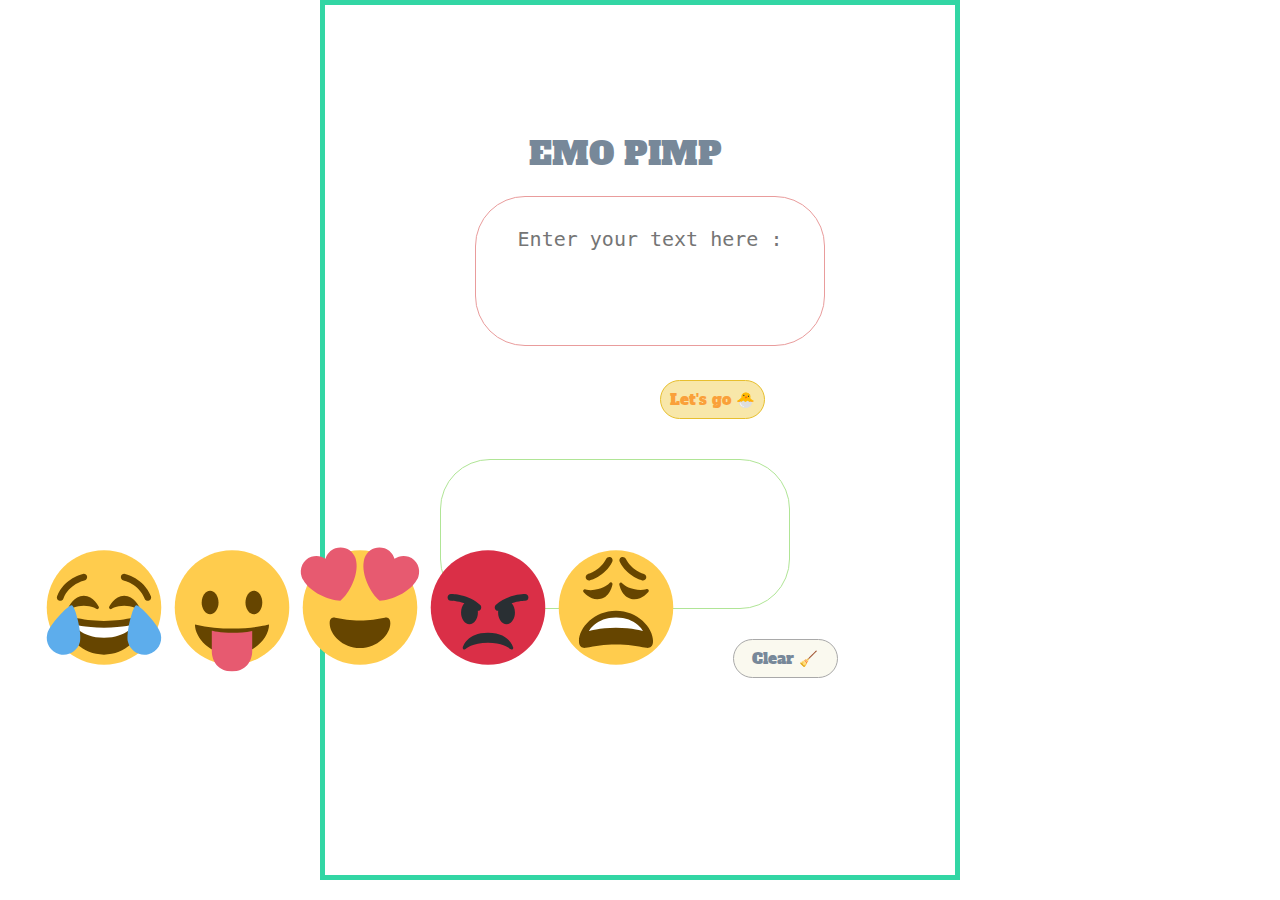
<file: pimp_my_emo/v4 2/popup.html>
<!DOCTYPE html>
<html lang="en">

<head>
    <meta charset="UTF-8">
    <meta http-equiv="X-UA-Compatible" content="IE=edge">
    <meta name="viewport" content="width=device-width, initial-scale=1.0">
    <link rel="stylesheet" href="style.css">
    <title>Emo Pimp</title>
</head>

<body>
    <div class="popup-container">
        <div class="popup">

            <h1>EMO PIMP</h1>

            <!-----TEXT------->

            <div class="text-field">
                <textarea class="text" name="phrase" placeholder="Enter your text here :"></textarea>
                
            </div>


            <!-----EMOJIS------->

            <div class="translate-btn">
                <button class="submit" type="submit">Let's go 🐣</button>
            </div>

            <div class="emoji-translation">
                <p class="emojis"></p>
            </div>


            <!---CLEAR BUTTON--->

            <div class="clear-btn">
                <button id="clear" value = "clear">Clear 🧹</button>
            </div>

        

        </div>
    </div>
    </div>



    <!----ANIMATION EMOJIS-->

  <div id="ledivamasquer" class="le_div_visible" onClick="masquerlediv()" class="wrapper">
        <svg xmlns:dc="http://purl.org/dc/elements/1.1/" xmlns:cc="http://creativecommons.org/ns#"
            xmlns:rdf="http://www.w3.org/1999/02/22-rdf-syntax-ns#" xmlns:svg="http://www.w3.org/2000/svg"
            xmlns="http://www.w3.org/2000/svg" viewBox="0 0 47.5 47.5" style="enable-background:new 0 0 47.5 47.5;"
            xml:space="preserve" version="1.1" id="svg2">

            <metadata id="metadata8">
                <rdf:RDF>
                    <cc:Work rdf:about="">
                        <dc:format>image/svg+xml</dc:format>
                        <dc:type rdf:resource="http://purl.org/dc/dcmitype/StillImage" />
                    </cc:Work>
                </rdf:RDF>
            </metadata>
            <defs id="defs6">
                <clipPath id="clipPath16" clipPathUnits="userSpaceOnUse">
                    <path id="path18" d="M 0,38 38,38 38,0 0,0 0,38 Z" />
                </clipPath>
            </defs>
            <g transform="matrix(1.25,0,0,-1.25,0,47.5)" id="g10">
                <g id="head_5">
                    <g clip-path="url(#clipPath16)" id="g14">
                        <g transform="translate(36,19)" id="g20">
                            <path id="path22" style="fill:#ffcc4d;fill-opacity:1;fill-rule:nonzero;stroke:none"
                                d="m 0,0 c 0,-9.389 -7.611,-17 -17,-17 -9.388,0 -17,7.611 -17,17 0,9.388 7.612,17 17,17 C -7.611,17 0,9.388 0,0" />
                        </g>
                        <g transform="translate(29.457,19.2031)" id="g24">
                            <path id="path26" style="fill:#664500;fill-opacity:1;fill-rule:nonzero;stroke:none"
                                d="m 0,0 c -0.059,0.135 -1.499,3.297 -4.457,3.297 -2.957,0 -4.397,-3.162 -4.457,-3.297 -0.092,-0.207 -0.032,-0.449 0.144,-0.591 0.175,-0.142 0.426,-0.147 0.611,-0.014 0.012,0.009 1.262,0.902 3.702,0.902 2.426,0 3.674,-0.881 3.702,-0.901 0.088,-0.066 0.194,-0.099 0.298,-0.099 0.11,0 0.221,0.037 0.312,0.109 C 0.032,-0.452 0.093,-0.208 0,0" />
                        </g>
                        <g transform="translate(17.457,19.2031)" id="g28">
                            <path id="path30" style="fill:#664500;fill-opacity:1;fill-rule:nonzero;stroke:none"
                                d="m 0,0 c -0.06,0.135 -1.499,3.297 -4.457,3.297 -2.957,0 -4.397,-3.162 -4.457,-3.297 -0.092,-0.207 -0.032,-0.449 0.144,-0.591 0.176,-0.142 0.427,-0.147 0.61,-0.014 0.013,0.009 1.262,0.902 3.703,0.902 2.426,0 3.674,-0.881 3.702,-0.901 0.088,-0.066 0.194,-0.099 0.298,-0.099 0.11,0 0.221,0.037 0.312,0.109 C 0.033,-0.452 0.092,-0.208 0,0" />
                        </g>
                        <g transform="translate(32,20.9995)" id="g32">
                            <path id="brow_5" style="fill:#664500;fill-opacity:1;fill-rule:nonzero;stroke:none"
                                d="M 0,0 C -0.396,0 -0.772,0.238 -0.929,0.629 -2.707,5.074 -7.151,6.01 -7.196,6.02 -7.737,6.128 -8.089,6.655 -7.98,7.196 -7.872,7.738 -7.346,8.087 -6.804,7.98 -6.578,7.936 -1.248,6.812 0.929,1.372 1.134,0.859 0.884,0.277 0.371,0.072 0.25,0.023 0.124,0 0,0" />
                        </g>
                        <g transform="translate(5.9995,20.9995)" id="g36">
                            <path id="brow_6" style="fill:#664500;fill-opacity:1;fill-rule:nonzero;stroke:none"
                                d="M 0,0 C -0.124,0 -0.249,0.023 -0.371,0.072 -0.884,0.277 -1.133,0.859 -0.928,1.372 1.248,6.812 6.579,7.936 6.804,7.98 7.348,8.087 7.873,7.738 7.981,7.196 8.089,6.656 7.739,6.13 7.2,6.02 7.015,5.982 2.693,5.04 0.929,0.629 0.772,0.238 0.397,0.001 0,0" />
                        </g>
                        <g transform="translate(19,15)" id="g40">
                            <path id="mouth_5" style="fill:#664500;fill-opacity:1;fill-rule:nonzero;stroke:none"
                                d="m 0,0 c -3.623,0 -6.027,0.422 -9,1 -0.679,0.131 -2,0 -2,-2 0,-4 4.595,-9 11,-9 6.404,0 11,5 11,9 C 11,1 9.679,1.132 9,1 6.027,0.422 3.623,0 0,0" />
                        </g>
                        <g transform="translate(10,14)" id="g44">
                            <path id="mouth_6" style="fill:#ffffff;fill-opacity:1;fill-rule:nonzero;stroke:none"
                                d="m 0,0 c 0,0 3,-1 9,-1 6,0 9,1 9,1 0,0 -2,-4 -9,-4 -7,0 -9,4 -9,4" />
                        </g>
                        <g transform="translate(11.8472,8.7705)" id="g48">
                            <path id="tear_5" style="fill:#5dadec;fill-opacity:1;fill-rule:nonzero;stroke:none"
                                d="m 0,0 c -0.68,-2.677 -3.4,-4.295 -6.077,-3.615 -2.676,0.678 -4.295,3.399 -3.615,6.076 0.679,2.677 6.337,8.708 7.307,8.462 C -1.417,10.677 0.679,2.677 0,0" />
                        </g>
                        <g transform="translate(26.1328,8.7705)" id="g52">
                            <path id="tear_6" style="fill:#5dadec;fill-opacity:1;fill-rule:nonzero;stroke:none"
                                d="m 0,0 c 0.68,-2.677 3.4,-4.295 6.077,-3.615 2.677,0.678 4.296,3.399 3.616,6.076 C 9.014,5.138 3.355,11.169 2.386,10.923 1.417,10.677 -0.679,2.677 0,0" />
                        </g>
                    </g>
                </g>
            </g>
        </svg>

        <svg xmlns:dc="http://purl.org/dc/elements/1.1/" xmlns:cc="http://creativecommons.org/ns#"
            xmlns:rdf="http://www.w3.org/1999/02/22-rdf-syntax-ns#" xmlns:svg="http://www.w3.org/2000/svg"
            xmlns="http://www.w3.org/2000/svg" viewBox="0 0 47.5 47.5" style="enable-background:new 0 0 47.5 47.5;"
            xml:space="preserve" version="1.1" id="svg2">

            <metadata id="metadata8">
                <rdf:RDF>
                    <cc:Work rdf:about="">
                        <dc:format>image/svg+xml</dc:format>
                        <dc:type rdf:resource="http://purl.org/dc/dcmitype/StillImage" />
                    </cc:Work>
                </rdf:RDF>
            </metadata>
            <defs id="defs6">
                <clipPath id="clipPath16" clipPathUnits="userSpaceOnUse">
                    <path id="path18" d="M 0,38 38,38 38,0 0,0 0,38 Z" />
                </clipPath>
            </defs>
            <g transform="matrix(1.25,0,0,-1.25,0,47.5)" id="g10">
                <g id="head_3">
                    <g clip-path="url(#clipPath16)" id="g14">
                        <g transform="translate(36,19)" id="g20">
                            <path id="path22" style="fill:#ffcc4d;fill-opacity:1;fill-rule:nonzero;stroke:none"
                                d="m 0,0 c 0,-9.389 -7.611,-17 -17,-17 -9.388,0 -17,7.611 -17,17 0,9.388 7.612,17 17,17 C -7.611,17 0,9.388 0,0" />
                        </g>
                        <g transform="translate(15,20.4639)" id="g24">
                            <path id="eye_4" style="fill:#664500;fill-opacity:1;fill-rule:nonzero;stroke:none"
                                d="M 0,0 C 0,-1.934 -1.119,-3.5 -2.5,-3.5 -3.881,-3.5 -5,-1.934 -5,0 -5,1.933 -3.881,3.5 -2.5,3.5 -1.119,3.5 0,1.933 0,0" />
                        </g>
                        <g transform="translate(28,20.4639)" id="g28">
                            <path id="eye_3" style="fill:#664500;fill-opacity:1;fill-rule:nonzero;stroke:none"
                                d="M 0,0 C 0,-1.934 -1.119,-3.5 -2.5,-3.5 -3.881,-3.5 -5,-1.934 -5,0 -5,1.933 -3.881,3.5 -2.5,3.5 -1.119,3.5 0,1.933 0,0" />
                        </g>
                        <g transform="translate(8,13.9639)" id="g32">
                            <path id="mouth_3" style="fill:#664500;fill-opacity:1;fill-rule:nonzero;stroke:none"
                                d="m 0,0 c 0,-3.964 4.596,-9 11,-9 6.404,0 11,5 11,9 0,0 -10.333,-2.756 -22,0" />
                        </g>
                        <g transform="translate(13,12.083)" id="g36">
                            <path id="tounge_3" style="fill:#e75a70;fill-opacity:1;fill-rule:nonzero;stroke:none"
                                d="m 0,0 0,-6.083 c 0,-3 2,-6 6,-6 4,0 6,3 6,6 l 0,6.042 C 5.709,-1.333 0,0 0,0" />
                        </g>
                    </g>
                </g>
            </g>
        </svg>

        <svg xmlns:dc="http://purl.org/dc/elements/1.1/" xmlns:cc="http://creativecommons.org/ns#"
            xmlns:rdf="http://www.w3.org/1999/02/22-rdf-syntax-ns#" xmlns:svg="http://www.w3.org/2000/svg"
            xmlns="http://www.w3.org/2000/svg" viewBox="0 0 47.5 47.5" style="enable-background:new 0 0 47.5 47.5;"
            xml:space="preserve" version="1.1" id="svg2">

            <metadata id="metadata8">
                <rdf:RDF>
                    <cc:Work rdf:about="">
                        <dc:format>image/svg+xml</dc:format>
                        <dc:type rdf:resource="http://purl.org/dc/dcmitype/StillImage" />
                    </cc:Work>
                </rdf:RDF>
            </metadata>
            <defs id="defs6">
                <clipPath id="clipPath16" clipPathUnits="userSpaceOnUse">
                    <path id="path18" d="M 0,38 38,38 38,0 0,0 0,38 Z" />
                </clipPath>
            </defs>
            <g transform="matrix(1.25,0,0,-1.25,0,47.5)" id="g10">
                <g id="head_1">
                    <g clip-path="url(#clipPath16)" id="g14">
                        <g transform="translate(36,19)" id="g20">
                            <path id="path22" style="fill:#ffcc4d;fill-opacity:1;fill-rule:nonzero;stroke:none"
                                d="m 0,0 c 0,-9.389 -7.611,-17 -17,-17 -9.389,0 -17,7.611 -17,17 0,9.389 7.611,17 17,17 C -7.611,17 0,9.389 0,0" />
                        </g>
                        <g transform="translate(19,15.1514)" id="g24">
                            <path id="mouth_1" style="fill:#664500;fill-opacity:1;fill-rule:nonzero;stroke:none"
                                d="m 0,0 c -2.966,0 -4.935,0.346 -7.369,0.819 -0.557,0.107 -1.638,0 -1.638,-1.637 0,-3.276 3.763,-7.37 9.007,-7.37 5.244,0 9.007,4.094 9.007,7.37 0,1.637 -1.082,1.745 -1.638,1.637 C 4.936,0.346 2.967,0 0,0" />
                        </g>
                        <g transform="translate(17.6499,33.7192)" id="g28">
                            <path id="eye_1" style="fill:#e75a70;fill-opacity:1;fill-rule:nonzero;stroke:none"
                                d="m 0,0 c -0.859,2.431 -3.524,3.707 -5.956,2.85 -1.476,-0.521 -2.521,-1.711 -2.928,-3.105 -1.191,0.83 -2.751,1.1 -4.224,0.581 -2.431,-0.858 -3.708,-3.525 -2.85,-5.956 0.122,-0.345 0.284,-0.663 0.472,-0.958 1.951,-3.582 7.588,-6.1 11.002,-6.131 2.636,2.167 5.446,7.664 4.717,11.677 C 0.195,-0.694 0.12,-0.344 0,0" />
                        </g>
                        <g transform="translate(20.3496,33.7192)" id="g32">
                            <path id="eye_2" style="fill:#e75a70;fill-opacity:1;fill-rule:nonzero;stroke:none"
                                d="m 0,0 c 0.859,2.431 3.525,3.707 5.956,2.85 1.477,-0.521 2.521,-1.711 2.929,-3.105 1.191,0.83 2.751,1.1 4.224,0.581 2.43,-0.858 3.707,-3.525 2.85,-5.956 -0.123,-0.345 -0.284,-0.663 -0.473,-0.958 -1.951,-3.582 -7.588,-6.1 -11.002,-6.131 -2.636,2.167 -5.445,7.664 -4.716,11.677 C -0.194,-0.694 -0.119,-0.344 0,0" />
                        </g>
                    </g>
                </g>
            </g>
        </svg>

        <svg xmlns:dc="http://purl.org/dc/elements/1.1/" xmlns:cc="http://creativecommons.org/ns#"
            xmlns:rdf="http://www.w3.org/1999/02/22-rdf-syntax-ns#" xmlns:svg="http://www.w3.org/2000/svg"
            xmlns="http://www.w3.org/2000/svg" viewBox="0 0 47.5 47.5" style="enable-background:new 0 0 47.5 47.5;"
            xml:space="preserve" version="1.1" id="svg2">

            <metadata id="metadata8">
                <rdf:RDF>
                    <cc:Work rdf:about="">
                        <dc:format>image/svg+xml</dc:format>
                        <dc:type rdf:resource="http://purl.org/dc/dcmitype/StillImage" />
                    </cc:Work>
                </rdf:RDF>
            </metadata>
            <defs id="defs6">
                <clipPath id="clipPath16" clipPathUnits="userSpaceOnUse">
                    <path id="path18" d="M 0,38 38,38 38,0 0,0 0,38 Z" />
                </clipPath>
            </defs>
            <g transform="matrix(1.25,0,0,-1.25,0,47.5)" id="g10">
                <g id="head_7">
                    <g clip-path="url(#clipPath16)" id="g14">
                        <g transform="translate(36,19)" id="g20">
                            <path id="path22" style="fill:#da2f47;fill-opacity:1;fill-rule:nonzero;stroke:none"
                                d="m 0,0 c 0,-9.389 -7.611,-17 -17,-17 -9.388,0 -17,7.611 -17,17 0,9.388 7.612,17 17,17 C -7.611,17 0,9.388 0,0" />
                        </g>
                        <g transform="translate(26.4854,7.1211)" id="g24">
                            <path id="mouth_7" style="fill:#292f33;fill-opacity:1;fill-rule:nonzero;stroke:none"
                                d="m 0,0 c -0.045,0.179 -1.168,4.379 -7.485,4.379 -6.318,0 -7.441,-4.2 -7.485,-4.379 -0.055,-0.217 0.043,-0.442 0.237,-0.554 0.195,-0.109 0.439,-0.079 0.599,0.077 0.019,0.019 1.954,1.856 6.649,1.856 4.694,0 6.63,-1.837 6.648,-1.856 0.096,-0.094 0.224,-0.144 0.352,-0.144 0.084,0 0.169,0.021 0.246,0.064 C -0.043,-0.445 0.055,-0.218 0,0" />
                        </g>
                        <g transform="translate(16.707,19.707)" id="g28">
                            <path id="eye_7" style="fill:#292f33;fill-opacity:1;fill-rule:nonzero;stroke:none"
                                d="m 0,0 c -3.255,3.255 -8.486,3.293 -8.707,3.293 -0.552,0 -0.999,-0.447 -0.999,-0.999 -0.001,-0.551 0.446,-1 0.998,-1.001 0.029,0 1.925,-0.022 3.983,-0.737 -0.593,-0.64 -0.982,-1.634 -0.982,-2.763 0,-1.934 1.119,-3.5 2.5,-3.5 1.381,0 2.5,1.566 2.5,3.5 0,0.174 -0.019,0.34 -0.037,0.507 0.013,0 0.025,-0.007 0.037,-0.007 0.256,0 0.512,0.098 0.707,0.293 0.391,0.391 0.391,1.023 0,1.414" />
                        </g>
                        <g transform="translate(30,23)" id="g32">
                            <path id="eye_8" style="fill:#292f33;fill-opacity:1;fill-rule:nonzero;stroke:none"
                                d="m 0,0 c -0.221,0 -5.451,-0.038 -8.707,-3.293 -0.391,-0.391 -0.391,-1.023 0,-1.414 C -8.512,-4.902 -8.256,-5 -8,-5 c 0.013,0 0.024,0.007 0.036,0.007 C -7.98,-5.16 -8,-5.326 -8,-5.5 -8,-7.434 -6.881,-9 -5.5,-9 c 1.381,0 2.5,1.566 2.5,3.5 0,1.129 -0.389,2.123 -0.982,2.763 C -1.924,-2.022 -0.028,-2 0.002,-2 0.553,-1.999 1,-1.55 0.999,-0.999 0.998,-0.447 0.552,0 0,0" />
                        </g>
                    </g>
                </g>
            </g>
        </svg>

        <svg xmlns:dc="http://purl.org/dc/elements/1.1/" xmlns:cc="http://creativecommons.org/ns#"
            xmlns:rdf="http://www.w3.org/1999/02/22-rdf-syntax-ns#" xmlns:svg="http://www.w3.org/2000/svg"
            xmlns="http://www.w3.org/2000/svg" viewBox="0 0 47.5 47.5" style="enable-background:new 0 0 47.5 47.5;"
            xml:space="preserve" version="1.1" id="svg2">

            <metadata id="metadata8">
                <rdf:RDF>
                    <cc:Work rdf:about="">
                        <dc:format>image/svg+xml</dc:format>
                        <dc:type rdf:resource="http://purl.org/dc/dcmitype/StillImage" />
                    </cc:Work>
                </rdf:RDF>
            </metadata>
            <defs id="defs6">
                <clipPath id="clipPath16" clipPathUnits="userSpaceOnUse">
                    <path id="path18" d="M 0,38 38,38 38,0 0,0 0,38 Z" />
                </clipPath>
            </defs>
            <g transform="matrix(1.25,0,0,-1.25,0,47.5)" id="g10">
                <g id="head_9">
                    <g clip-path="url(#clipPath16)" id="g14">
                        <g transform="translate(36,19)" id="g20">
                            <path id="path22" style="fill:#ffcc4d;fill-opacity:1;fill-rule:nonzero;stroke:none"
                                d="m 0,0 c 0,-9.389 -7.611,-17 -17,-17 -9.388,0 -17,7.611 -17,17 0,9.388 7.612,17 17,17 C -7.611,17 0,9.388 0,0" />
                        </g>
                        <g transform="translate(17.6641,26.457)" id="g24">
                            <path id="eye_0" style="fill:#664500;fill-opacity:1;fill-rule:nonzero;stroke:none"
                                d="m 0,0 c -0.207,0.09 -0.451,0.03 -0.592,-0.148 -0.01,-0.012 -0.979,-1.202 -3.335,-1.844 -0.775,-0.212 -1.531,-0.319 -2.244,-0.319 -0.993,0 -1.559,0.212 -1.562,0.213 -0.21,0.084 -0.453,0.014 -0.587,-0.17 -0.135,-0.184 -0.128,-0.435 0.016,-0.611 0.071,-0.088 1.779,-2.148 4.124,-2.148 0.351,0 0.702,0.048 1.043,0.14 2.854,0.779 3.41,4.209 3.432,4.354 C 0.329,-0.309 0.207,-0.091 0,0" />
                        </g>
                        <g transform="translate(28.6387,24.3022)" id="g28">
                            <path id="eye_9" style="fill:#664500;fill-opacity:1;fill-rule:nonzero;stroke:none"
                                d="m 0,0 c -0.138,0.181 -0.38,0.245 -0.59,0.159 -0.006,-0.003 -0.633,-0.256 -1.737,-0.256 -0.661,0 -1.359,0.09 -2.073,0.266 C -6.77,0.751 -7.77,1.917 -7.777,1.927 -7.923,2.103 -8.165,2.16 -8.373,2.064 -8.58,1.969 -8.696,1.746 -8.656,1.522 c 0.026,-0.145 0.668,-3.56 3.539,-4.267 0.31,-0.076 0.629,-0.115 0.946,-0.115 2.397,0 4.099,2.159 4.17,2.252 C 0.138,-0.43 0.137,-0.18 0,0" />
                        </g>
                        <g transform="translate(10.9985,27)" id="g32">
                            <path id="brow_0" style="fill:#664500;fill-opacity:1;fill-rule:nonzero;stroke:none"
                                d="m 0,0 c -0.448,0 -0.855,0.303 -0.969,0.757 -0.134,0.535 0.19,1.077 0.724,1.212 0.036,0.01 3.593,0.962 5.352,4.478 C 5.354,6.941 5.953,7.143 6.449,6.895 6.943,6.648 7.143,6.047 6.896,5.553 4.715,1.191 0.425,0.075 0.244,0.03 0.162,0.009 0.081,0 0,0" />
                        </g>
                        <g transform="translate(27,27)" id="g36">
                            <path id="brow_9" style="fill:#664500;fill-opacity:1;fill-rule:nonzero;stroke:none"
                                d="m 0,0 c -0.08,0 -0.161,0.01 -0.242,0.03 -0.182,0.045 -4.472,1.161 -6.653,5.523 -0.247,0.494 -0.046,1.095 0.448,1.342 0.493,0.247 1.093,0.046 1.342,-0.448 C -3.348,2.93 0.21,1.979 0.246,1.969 0.779,1.832 1.104,1.289 0.968,0.754 0.853,0.302 0.447,0 0,0" />
                        </g>
                        <g transform="translate(19,8.0352)" id="g40">
                            <path id="mouth_9" style="fill:#664500;fill-opacity:1;fill-rule:nonzero;stroke:none"
                                d="m 0,0 c -3.623,0 -6.027,-0.422 -9,-1 -0.679,-0.131 -2,0 -2,2 0,4 4.595,9 11,9 C 6.404,10 11,5 11,1 11,-1 9.679,-1.132 9,-1 6.027,-0.422 3.623,0 0,0" />
                        </g>
                        <g transform="translate(10.9995,12)" id="g44">
                            <path id="mouth_0" style="fill:#ffffff;fill-opacity:1;fill-rule:nonzero;stroke:none"
                                d="m 0,0 c 0,0 3,1 8,1 5.001,0 8.001,-1 8.001,-1 0,0 -2,4 -8.001,4 C 2,4 0,0 0,0" />
                        </g>
                    </g>
                </g>
            </g>
        </svg>

    </div> 

    <script src="button.js"></script>
    <script src="test-background.js"></script>
</body>

</html>
</file>
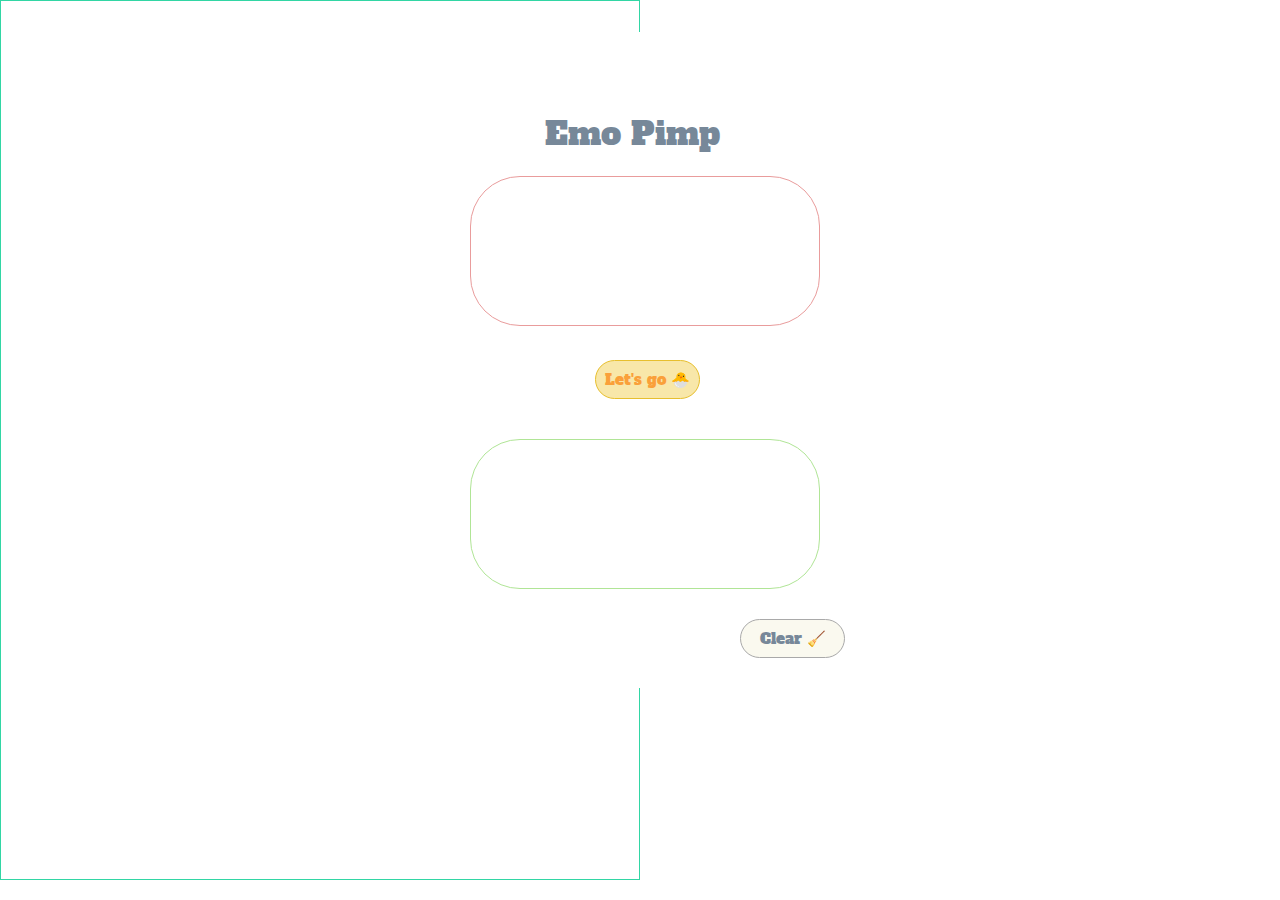
<file: pimp_my_emo/v4/popup.html>
<!DOCTYPE html>
<html lang="en">

<head>
    <meta charset="UTF-8">
    <meta http-equiv="X-UA-Compatible" content="IE=edge">
    <meta name="viewport" content="width=device-width, initial-scale=1.0">
    <link rel="stylesheet" href="style.css">
    <title>Emo Pimp</title>
</head>

<body>
    <div class="popup-container">
        <div class="popup">

            <h1>Emo Pimp</h1>

            <!-----TEXT------->

            <div class="text-field">
                <textarea class="text" name="phrase" placeholder="" onclick="masquerlediv()"></textarea>

            </div>


            <!-----EMOJIS------->

            <div class="translate-btn">
                <button class="ok" type="submit" onclick="translation(showEmoji)">Let's go 🐣</button>
            </div>

            <div class="emoji-translation"></div>


            <!---CLEAR BUTTON--->

            <div class="clear-btn">
                <button id="clear" type="reset" onclick="clearContent('clear')">Clear 🧹</button>
            </div>


        </div>
    </div>
    </div>



    <!----ANIMATION EMOJIS-->

    <!-- <div id="ledivamasquer" class="le_div_visible" onClick="masquerlediv()" class="wrapper">
        <svg xmlns:dc="http://purl.org/dc/elements/1.1/" xmlns:cc="http://creativecommons.org/ns#"
            xmlns:rdf="http://www.w3.org/1999/02/22-rdf-syntax-ns#" xmlns:svg="http://www.w3.org/2000/svg"
            xmlns="http://www.w3.org/2000/svg" viewBox="0 0 47.5 47.5" style="enable-background:new 0 0 47.5 47.5;"
            xml:space="preserve" version="1.1" id="svg2">

            <metadata id="metadata8">
                <rdf:RDF>
                    <cc:Work rdf:about="">
                        <dc:format>image/svg+xml</dc:format>
                        <dc:type rdf:resource="http://purl.org/dc/dcmitype/StillImage" />
                    </cc:Work>
                </rdf:RDF>
            </metadata>
            <defs id="defs6">
                <clipPath id="clipPath16" clipPathUnits="userSpaceOnUse">
                    <path id="path18" d="M 0,38 38,38 38,0 0,0 0,38 Z" />
                </clipPath>
            </defs>
            <g transform="matrix(1.25,0,0,-1.25,0,47.5)" id="g10">
                <g id="head_5">
                    <g clip-path="url(#clipPath16)" id="g14">
                        <g transform="translate(36,19)" id="g20">
                            <path id="path22" style="fill:#ffcc4d;fill-opacity:1;fill-rule:nonzero;stroke:none"
                                d="m 0,0 c 0,-9.389 -7.611,-17 -17,-17 -9.388,0 -17,7.611 -17,17 0,9.388 7.612,17 17,17 C -7.611,17 0,9.388 0,0" />
                        </g>
                        <g transform="translate(29.457,19.2031)" id="g24">
                            <path id="path26" style="fill:#664500;fill-opacity:1;fill-rule:nonzero;stroke:none"
                                d="m 0,0 c -0.059,0.135 -1.499,3.297 -4.457,3.297 -2.957,0 -4.397,-3.162 -4.457,-3.297 -0.092,-0.207 -0.032,-0.449 0.144,-0.591 0.175,-0.142 0.426,-0.147 0.611,-0.014 0.012,0.009 1.262,0.902 3.702,0.902 2.426,0 3.674,-0.881 3.702,-0.901 0.088,-0.066 0.194,-0.099 0.298,-0.099 0.11,0 0.221,0.037 0.312,0.109 C 0.032,-0.452 0.093,-0.208 0,0" />
                        </g>
                        <g transform="translate(17.457,19.2031)" id="g28">
                            <path id="path30" style="fill:#664500;fill-opacity:1;fill-rule:nonzero;stroke:none"
                                d="m 0,0 c -0.06,0.135 -1.499,3.297 -4.457,3.297 -2.957,0 -4.397,-3.162 -4.457,-3.297 -0.092,-0.207 -0.032,-0.449 0.144,-0.591 0.176,-0.142 0.427,-0.147 0.61,-0.014 0.013,0.009 1.262,0.902 3.703,0.902 2.426,0 3.674,-0.881 3.702,-0.901 0.088,-0.066 0.194,-0.099 0.298,-0.099 0.11,0 0.221,0.037 0.312,0.109 C 0.033,-0.452 0.092,-0.208 0,0" />
                        </g>
                        <g transform="translate(32,20.9995)" id="g32">
                            <path id="brow_5" style="fill:#664500;fill-opacity:1;fill-rule:nonzero;stroke:none"
                                d="M 0,0 C -0.396,0 -0.772,0.238 -0.929,0.629 -2.707,5.074 -7.151,6.01 -7.196,6.02 -7.737,6.128 -8.089,6.655 -7.98,7.196 -7.872,7.738 -7.346,8.087 -6.804,7.98 -6.578,7.936 -1.248,6.812 0.929,1.372 1.134,0.859 0.884,0.277 0.371,0.072 0.25,0.023 0.124,0 0,0" />
                        </g>
                        <g transform="translate(5.9995,20.9995)" id="g36">
                            <path id="brow_6" style="fill:#664500;fill-opacity:1;fill-rule:nonzero;stroke:none"
                                d="M 0,0 C -0.124,0 -0.249,0.023 -0.371,0.072 -0.884,0.277 -1.133,0.859 -0.928,1.372 1.248,6.812 6.579,7.936 6.804,7.98 7.348,8.087 7.873,7.738 7.981,7.196 8.089,6.656 7.739,6.13 7.2,6.02 7.015,5.982 2.693,5.04 0.929,0.629 0.772,0.238 0.397,0.001 0,0" />
                        </g>
                        <g transform="translate(19,15)" id="g40">
                            <path id="mouth_5" style="fill:#664500;fill-opacity:1;fill-rule:nonzero;stroke:none"
                                d="m 0,0 c -3.623,0 -6.027,0.422 -9,1 -0.679,0.131 -2,0 -2,-2 0,-4 4.595,-9 11,-9 6.404,0 11,5 11,9 C 11,1 9.679,1.132 9,1 6.027,0.422 3.623,0 0,0" />
                        </g>
                        <g transform="translate(10,14)" id="g44">
                            <path id="mouth_6" style="fill:#ffffff;fill-opacity:1;fill-rule:nonzero;stroke:none"
                                d="m 0,0 c 0,0 3,-1 9,-1 6,0 9,1 9,1 0,0 -2,-4 -9,-4 -7,0 -9,4 -9,4" />
                        </g>
                        <g transform="translate(11.8472,8.7705)" id="g48">
                            <path id="tear_5" style="fill:#5dadec;fill-opacity:1;fill-rule:nonzero;stroke:none"
                                d="m 0,0 c -0.68,-2.677 -3.4,-4.295 -6.077,-3.615 -2.676,0.678 -4.295,3.399 -3.615,6.076 0.679,2.677 6.337,8.708 7.307,8.462 C -1.417,10.677 0.679,2.677 0,0" />
                        </g>
                        <g transform="translate(26.1328,8.7705)" id="g52">
                            <path id="tear_6" style="fill:#5dadec;fill-opacity:1;fill-rule:nonzero;stroke:none"
                                d="m 0,0 c 0.68,-2.677 3.4,-4.295 6.077,-3.615 2.677,0.678 4.296,3.399 3.616,6.076 C 9.014,5.138 3.355,11.169 2.386,10.923 1.417,10.677 -0.679,2.677 0,0" />
                        </g>
                    </g>
                </g>
            </g>
        </svg>

        <svg xmlns:dc="http://purl.org/dc/elements/1.1/" xmlns:cc="http://creativecommons.org/ns#"
            xmlns:rdf="http://www.w3.org/1999/02/22-rdf-syntax-ns#" xmlns:svg="http://www.w3.org/2000/svg"
            xmlns="http://www.w3.org/2000/svg" viewBox="0 0 47.5 47.5" style="enable-background:new 0 0 47.5 47.5;"
            xml:space="preserve" version="1.1" id="svg2">

            <metadata id="metadata8">
                <rdf:RDF>
                    <cc:Work rdf:about="">
                        <dc:format>image/svg+xml</dc:format>
                        <dc:type rdf:resource="http://purl.org/dc/dcmitype/StillImage" />
                    </cc:Work>
                </rdf:RDF>
            </metadata>
            <defs id="defs6">
                <clipPath id="clipPath16" clipPathUnits="userSpaceOnUse">
                    <path id="path18" d="M 0,38 38,38 38,0 0,0 0,38 Z" />
                </clipPath>
            </defs>
            <g transform="matrix(1.25,0,0,-1.25,0,47.5)" id="g10">
                <g id="head_3">
                    <g clip-path="url(#clipPath16)" id="g14">
                        <g transform="translate(36,19)" id="g20">
                            <path id="path22" style="fill:#ffcc4d;fill-opacity:1;fill-rule:nonzero;stroke:none"
                                d="m 0,0 c 0,-9.389 -7.611,-17 -17,-17 -9.388,0 -17,7.611 -17,17 0,9.388 7.612,17 17,17 C -7.611,17 0,9.388 0,0" />
                        </g>
                        <g transform="translate(15,20.4639)" id="g24">
                            <path id="eye_4" style="fill:#664500;fill-opacity:1;fill-rule:nonzero;stroke:none"
                                d="M 0,0 C 0,-1.934 -1.119,-3.5 -2.5,-3.5 -3.881,-3.5 -5,-1.934 -5,0 -5,1.933 -3.881,3.5 -2.5,3.5 -1.119,3.5 0,1.933 0,0" />
                        </g>
                        <g transform="translate(28,20.4639)" id="g28">
                            <path id="eye_3" style="fill:#664500;fill-opacity:1;fill-rule:nonzero;stroke:none"
                                d="M 0,0 C 0,-1.934 -1.119,-3.5 -2.5,-3.5 -3.881,-3.5 -5,-1.934 -5,0 -5,1.933 -3.881,3.5 -2.5,3.5 -1.119,3.5 0,1.933 0,0" />
                        </g>
                        <g transform="translate(8,13.9639)" id="g32">
                            <path id="mouth_3" style="fill:#664500;fill-opacity:1;fill-rule:nonzero;stroke:none"
                                d="m 0,0 c 0,-3.964 4.596,-9 11,-9 6.404,0 11,5 11,9 0,0 -10.333,-2.756 -22,0" />
                        </g>
                        <g transform="translate(13,12.083)" id="g36">
                            <path id="tounge_3" style="fill:#e75a70;fill-opacity:1;fill-rule:nonzero;stroke:none"
                                d="m 0,0 0,-6.083 c 0,-3 2,-6 6,-6 4,0 6,3 6,6 l 0,6.042 C 5.709,-1.333 0,0 0,0" />
                        </g>
                    </g>
                </g>
            </g>
        </svg>

        <svg xmlns:dc="http://purl.org/dc/elements/1.1/" xmlns:cc="http://creativecommons.org/ns#"
            xmlns:rdf="http://www.w3.org/1999/02/22-rdf-syntax-ns#" xmlns:svg="http://www.w3.org/2000/svg"
            xmlns="http://www.w3.org/2000/svg" viewBox="0 0 47.5 47.5" style="enable-background:new 0 0 47.5 47.5;"
            xml:space="preserve" version="1.1" id="svg2">

            <metadata id="metadata8">
                <rdf:RDF>
                    <cc:Work rdf:about="">
                        <dc:format>image/svg+xml</dc:format>
                        <dc:type rdf:resource="http://purl.org/dc/dcmitype/StillImage" />
                    </cc:Work>
                </rdf:RDF>
            </metadata>
            <defs id="defs6">
                <clipPath id="clipPath16" clipPathUnits="userSpaceOnUse">
                    <path id="path18" d="M 0,38 38,38 38,0 0,0 0,38 Z" />
                </clipPath>
            </defs>
            <g transform="matrix(1.25,0,0,-1.25,0,47.5)" id="g10">
                <g id="head_1">
                    <g clip-path="url(#clipPath16)" id="g14">
                        <g transform="translate(36,19)" id="g20">
                            <path id="path22" style="fill:#ffcc4d;fill-opacity:1;fill-rule:nonzero;stroke:none"
                                d="m 0,0 c 0,-9.389 -7.611,-17 -17,-17 -9.389,0 -17,7.611 -17,17 0,9.389 7.611,17 17,17 C -7.611,17 0,9.389 0,0" />
                        </g>
                        <g transform="translate(19,15.1514)" id="g24">
                            <path id="mouth_1" style="fill:#664500;fill-opacity:1;fill-rule:nonzero;stroke:none"
                                d="m 0,0 c -2.966,0 -4.935,0.346 -7.369,0.819 -0.557,0.107 -1.638,0 -1.638,-1.637 0,-3.276 3.763,-7.37 9.007,-7.37 5.244,0 9.007,4.094 9.007,7.37 0,1.637 -1.082,1.745 -1.638,1.637 C 4.936,0.346 2.967,0 0,0" />
                        </g>
                        <g transform="translate(17.6499,33.7192)" id="g28">
                            <path id="eye_1" style="fill:#e75a70;fill-opacity:1;fill-rule:nonzero;stroke:none"
                                d="m 0,0 c -0.859,2.431 -3.524,3.707 -5.956,2.85 -1.476,-0.521 -2.521,-1.711 -2.928,-3.105 -1.191,0.83 -2.751,1.1 -4.224,0.581 -2.431,-0.858 -3.708,-3.525 -2.85,-5.956 0.122,-0.345 0.284,-0.663 0.472,-0.958 1.951,-3.582 7.588,-6.1 11.002,-6.131 2.636,2.167 5.446,7.664 4.717,11.677 C 0.195,-0.694 0.12,-0.344 0,0" />
                        </g>
                        <g transform="translate(20.3496,33.7192)" id="g32">
                            <path id="eye_2" style="fill:#e75a70;fill-opacity:1;fill-rule:nonzero;stroke:none"
                                d="m 0,0 c 0.859,2.431 3.525,3.707 5.956,2.85 1.477,-0.521 2.521,-1.711 2.929,-3.105 1.191,0.83 2.751,1.1 4.224,0.581 2.43,-0.858 3.707,-3.525 2.85,-5.956 -0.123,-0.345 -0.284,-0.663 -0.473,-0.958 -1.951,-3.582 -7.588,-6.1 -11.002,-6.131 -2.636,2.167 -5.445,7.664 -4.716,11.677 C -0.194,-0.694 -0.119,-0.344 0,0" />
                        </g>
                    </g>
                </g>
            </g>
        </svg>

        <svg xmlns:dc="http://purl.org/dc/elements/1.1/" xmlns:cc="http://creativecommons.org/ns#"
            xmlns:rdf="http://www.w3.org/1999/02/22-rdf-syntax-ns#" xmlns:svg="http://www.w3.org/2000/svg"
            xmlns="http://www.w3.org/2000/svg" viewBox="0 0 47.5 47.5" style="enable-background:new 0 0 47.5 47.5;"
            xml:space="preserve" version="1.1" id="svg2">

            <metadata id="metadata8">
                <rdf:RDF>
                    <cc:Work rdf:about="">
                        <dc:format>image/svg+xml</dc:format>
                        <dc:type rdf:resource="http://purl.org/dc/dcmitype/StillImage" />
                    </cc:Work>
                </rdf:RDF>
            </metadata>
            <defs id="defs6">
                <clipPath id="clipPath16" clipPathUnits="userSpaceOnUse">
                    <path id="path18" d="M 0,38 38,38 38,0 0,0 0,38 Z" />
                </clipPath>
            </defs>
            <g transform="matrix(1.25,0,0,-1.25,0,47.5)" id="g10">
                <g id="head_7">
                    <g clip-path="url(#clipPath16)" id="g14">
                        <g transform="translate(36,19)" id="g20">
                            <path id="path22" style="fill:#da2f47;fill-opacity:1;fill-rule:nonzero;stroke:none"
                                d="m 0,0 c 0,-9.389 -7.611,-17 -17,-17 -9.388,0 -17,7.611 -17,17 0,9.388 7.612,17 17,17 C -7.611,17 0,9.388 0,0" />
                        </g>
                        <g transform="translate(26.4854,7.1211)" id="g24">
                            <path id="mouth_7" style="fill:#292f33;fill-opacity:1;fill-rule:nonzero;stroke:none"
                                d="m 0,0 c -0.045,0.179 -1.168,4.379 -7.485,4.379 -6.318,0 -7.441,-4.2 -7.485,-4.379 -0.055,-0.217 0.043,-0.442 0.237,-0.554 0.195,-0.109 0.439,-0.079 0.599,0.077 0.019,0.019 1.954,1.856 6.649,1.856 4.694,0 6.63,-1.837 6.648,-1.856 0.096,-0.094 0.224,-0.144 0.352,-0.144 0.084,0 0.169,0.021 0.246,0.064 C -0.043,-0.445 0.055,-0.218 0,0" />
                        </g>
                        <g transform="translate(16.707,19.707)" id="g28">
                            <path id="eye_7" style="fill:#292f33;fill-opacity:1;fill-rule:nonzero;stroke:none"
                                d="m 0,0 c -3.255,3.255 -8.486,3.293 -8.707,3.293 -0.552,0 -0.999,-0.447 -0.999,-0.999 -0.001,-0.551 0.446,-1 0.998,-1.001 0.029,0 1.925,-0.022 3.983,-0.737 -0.593,-0.64 -0.982,-1.634 -0.982,-2.763 0,-1.934 1.119,-3.5 2.5,-3.5 1.381,0 2.5,1.566 2.5,3.5 0,0.174 -0.019,0.34 -0.037,0.507 0.013,0 0.025,-0.007 0.037,-0.007 0.256,0 0.512,0.098 0.707,0.293 0.391,0.391 0.391,1.023 0,1.414" />
                        </g>
                        <g transform="translate(30,23)" id="g32">
                            <path id="eye_8" style="fill:#292f33;fill-opacity:1;fill-rule:nonzero;stroke:none"
                                d="m 0,0 c -0.221,0 -5.451,-0.038 -8.707,-3.293 -0.391,-0.391 -0.391,-1.023 0,-1.414 C -8.512,-4.902 -8.256,-5 -8,-5 c 0.013,0 0.024,0.007 0.036,0.007 C -7.98,-5.16 -8,-5.326 -8,-5.5 -8,-7.434 -6.881,-9 -5.5,-9 c 1.381,0 2.5,1.566 2.5,3.5 0,1.129 -0.389,2.123 -0.982,2.763 C -1.924,-2.022 -0.028,-2 0.002,-2 0.553,-1.999 1,-1.55 0.999,-0.999 0.998,-0.447 0.552,0 0,0" />
                        </g>
                    </g>
                </g>
            </g>
        </svg>

        <svg xmlns:dc="http://purl.org/dc/elements/1.1/" xmlns:cc="http://creativecommons.org/ns#"
            xmlns:rdf="http://www.w3.org/1999/02/22-rdf-syntax-ns#" xmlns:svg="http://www.w3.org/2000/svg"
            xmlns="http://www.w3.org/2000/svg" viewBox="0 0 47.5 47.5" style="enable-background:new 0 0 47.5 47.5;"
            xml:space="preserve" version="1.1" id="svg2">

            <metadata id="metadata8">
                <rdf:RDF>
                    <cc:Work rdf:about="">
                        <dc:format>image/svg+xml</dc:format>
                        <dc:type rdf:resource="http://purl.org/dc/dcmitype/StillImage" />
                    </cc:Work>
                </rdf:RDF>
            </metadata>
            <defs id="defs6">
                <clipPath id="clipPath16" clipPathUnits="userSpaceOnUse">
                    <path id="path18" d="M 0,38 38,38 38,0 0,0 0,38 Z" />
                </clipPath>
            </defs>
            <g transform="matrix(1.25,0,0,-1.25,0,47.5)" id="g10">
                <g id="head_9">
                    <g clip-path="url(#clipPath16)" id="g14">
                        <g transform="translate(36,19)" id="g20">
                            <path id="path22" style="fill:#ffcc4d;fill-opacity:1;fill-rule:nonzero;stroke:none"
                                d="m 0,0 c 0,-9.389 -7.611,-17 -17,-17 -9.388,0 -17,7.611 -17,17 0,9.388 7.612,17 17,17 C -7.611,17 0,9.388 0,0" />
                        </g>
                        <g transform="translate(17.6641,26.457)" id="g24">
                            <path id="eye_0" style="fill:#664500;fill-opacity:1;fill-rule:nonzero;stroke:none"
                                d="m 0,0 c -0.207,0.09 -0.451,0.03 -0.592,-0.148 -0.01,-0.012 -0.979,-1.202 -3.335,-1.844 -0.775,-0.212 -1.531,-0.319 -2.244,-0.319 -0.993,0 -1.559,0.212 -1.562,0.213 -0.21,0.084 -0.453,0.014 -0.587,-0.17 -0.135,-0.184 -0.128,-0.435 0.016,-0.611 0.071,-0.088 1.779,-2.148 4.124,-2.148 0.351,0 0.702,0.048 1.043,0.14 2.854,0.779 3.41,4.209 3.432,4.354 C 0.329,-0.309 0.207,-0.091 0,0" />
                        </g>
                        <g transform="translate(28.6387,24.3022)" id="g28">
                            <path id="eye_9" style="fill:#664500;fill-opacity:1;fill-rule:nonzero;stroke:none"
                                d="m 0,0 c -0.138,0.181 -0.38,0.245 -0.59,0.159 -0.006,-0.003 -0.633,-0.256 -1.737,-0.256 -0.661,0 -1.359,0.09 -2.073,0.266 C -6.77,0.751 -7.77,1.917 -7.777,1.927 -7.923,2.103 -8.165,2.16 -8.373,2.064 -8.58,1.969 -8.696,1.746 -8.656,1.522 c 0.026,-0.145 0.668,-3.56 3.539,-4.267 0.31,-0.076 0.629,-0.115 0.946,-0.115 2.397,0 4.099,2.159 4.17,2.252 C 0.138,-0.43 0.137,-0.18 0,0" />
                        </g>
                        <g transform="translate(10.9985,27)" id="g32">
                            <path id="brow_0" style="fill:#664500;fill-opacity:1;fill-rule:nonzero;stroke:none"
                                d="m 0,0 c -0.448,0 -0.855,0.303 -0.969,0.757 -0.134,0.535 0.19,1.077 0.724,1.212 0.036,0.01 3.593,0.962 5.352,4.478 C 5.354,6.941 5.953,7.143 6.449,6.895 6.943,6.648 7.143,6.047 6.896,5.553 4.715,1.191 0.425,0.075 0.244,0.03 0.162,0.009 0.081,0 0,0" />
                        </g>
                        <g transform="translate(27,27)" id="g36">
                            <path id="brow_9" style="fill:#664500;fill-opacity:1;fill-rule:nonzero;stroke:none"
                                d="m 0,0 c -0.08,0 -0.161,0.01 -0.242,0.03 -0.182,0.045 -4.472,1.161 -6.653,5.523 -0.247,0.494 -0.046,1.095 0.448,1.342 0.493,0.247 1.093,0.046 1.342,-0.448 C -3.348,2.93 0.21,1.979 0.246,1.969 0.779,1.832 1.104,1.289 0.968,0.754 0.853,0.302 0.447,0 0,0" />
                        </g>
                        <g transform="translate(19,8.0352)" id="g40">
                            <path id="mouth_9" style="fill:#664500;fill-opacity:1;fill-rule:nonzero;stroke:none"
                                d="m 0,0 c -3.623,0 -6.027,-0.422 -9,-1 -0.679,-0.131 -2,0 -2,2 0,4 4.595,9 11,9 C 6.404,10 11,5 11,1 11,-1 9.679,-1.132 9,-1 6.027,-0.422 3.623,0 0,0" />
                        </g>
                        <g transform="translate(10.9995,12)" id="g44">
                            <path id="mouth_0" style="fill:#ffffff;fill-opacity:1;fill-rule:nonzero;stroke:none"
                                d="m 0,0 c 0,0 3,1 8,1 5.001,0 8.001,-1 8.001,-1 0,0 -2,4 -8.001,4 C 2,4 0,0 0,0" />
                        </g>
                    </g>
                </g>
            </g>
        </svg>

    </div> -->

    <script src="test-background.js"></script>
</body>

</html>
</file>
<file: pimp_my_emo/v4 2/style.css>
@import url('https://fonts.googleapis.com/css2?family=Alfa+Slab+One&family=Anton&family=Bebas+Neue&family=Josefin+Slab:wght@100&family=Merriweather:wght@300&family=Raleway:wght@100;200&family=Roboto&family=Roboto+Condensed&family=Rubik+Mono+One&family=Tajawal:wght@200&display=swap');
@import url('https://fonts.googleapis.com/css2?family=Alfa+Slab+One&family=Anton&family=Bebas+Neue&family=Josefin+Slab:wght@100&family=Merriweather:wght@300&family=Raleway:wght@100;200&family=Roboto&family=Roboto+Condensed&family=Rubik+Mono+One&family=Tajawal:wght@200&display=swap');

*,
::before,
::after {
    box-sizing: border-box;
    margin:0;
    padding: 0;
}

body{
   font-family:'Raleway', sans-serif;
}

.popup-container {
	margin: auto;
    margin-top: auto;
    text-align: center;
	height: 55em;
	width: 40em;
	justify-content: center;
	border: solid 5px #32D6A4;
	overflow: clip;
}
.popup{
	background: #ffffff;
	width:95%;
    max-width: 500px;
    min-width: 300px;
    padding: 30px;
	padding-top: 70px;
	padding-left: 0px;
    border-bottom-left-radius: 150px;
    position: absolute;
    top: 40%;
    left: 50%;
    transform: translate(-50%, -50%);
} 

.popup h1 {
	margin-top: 50px;
    padding-left: -10px;
    padding-bottom: 20px;
    color: lightslategray;
    font-family: 'Alfa Slab One', cursive;
    font-weight: 500;
}

.popup p {
    line-height: 1.4;
    margin-bottom: 10px;
}

textarea,.emoji-translation {
    width: 350px;
    height: 150px;
    border: solid 0.8px;
    border-radius: 50px;
    margin-left: 50px;
    padding: 30px;
    overflow-wrap:break-word;
    outline: none;
}

textarea {
        resize: none;
        border-color: #E99C9C;
        outline: none;
        text-align: center;
        font-size: 20px;
    }
     textarea:focus::placeholder{
        color: transparent;
    }

.emoji-translation{
        margin-top: 50px;
        border-color: #B0E596;
		background: #ffffff;
    }


.submit {
    padding-top:10px ;
    margin-top: 30px;
    margin-bottom: -15px;
    margin-left: 175px;
    background-color: #f8e7a9;
    padding: 0.5rem 0.5rem;
    font-family:'Alfa Slab One', cursive;
    font-size: 15px;
    color: rgb(250, 160, 57);
    border: 1px solid #e7bf2e;
    border-radius: 50px;
    transition: 0.3s;
    text-align: center;
    width: 105px;
  }

  .submit:hover {
    background-color: #f1cf51;
    color:#fff;
  }

#clear {
    padding-top:10px ;
    margin-top: 30px;
    margin-left: 320px;
    background-color: #faf9ef;
    padding: 0.5rem 0.5rem;
    font-family:'Alfa Slab One', cursive;
    font-size: 15px;
    color: lightslategray;
    border: 1px solid darkgrey;
    border-radius: 50px;
    transition: 0.3s;
    text-align: center;
    width: 105px;
  }

  #clear:hover {
    background-color: lightslategray;
    color:#faf9ef;
  }


  /* Animation EMOJIS */

  /*.wrapper {
	position: absolute;
	width: 40%;
	height: 40%;
	margin: 0;
	padding-bottom: auto;
	top: 0;
	left: 0;
	margin-left: 140px;
	display: flex;
  } */
  
  .wrapper .linkDiv{
	position: absolute;
	bottom: 10px;
	font-size: 1em;
	color: #ffffff;
	font-family: sans-serif;
  }
  .wrapper .linkDiv a{
	color: #5dadec;
	text-decoration: none;
  }
  .wrapper .linkDiv a::after{
	content: '';
	position: absolute;
	left: 0;
	margin-left: 9.4em;
	width: 0;
	height: 100%;
	border-bottom: 2px solid #5dadec;
	transition: width 300ms ease-out 0s;
  }
  .wrapper .linkDiv a:hover::after{
	width: 7.6em;
	transition: width 300ms ease-out 0s;
  }
  svg {
	position: relative;
	width: 10em;
	transition: width 200ms ease-in-out 0s;
  }
  svg:hover {
	width: 14em;
	transition: width 200ms ease-in-out 0s;
  }
  #eye_1,
  #eye_2 {
	animation: animEyes_1 1000ms infinite;
	transform-origin: top center;
	transform-box: fill-box;
  }
  #mouth_1 {
	animation: animMouth_1 1000ms infinite;
  }
  #head_1 {
	animation: animHead_1 1000ms infinite;
	transform-origin: top center;
	transform-box: fill-box;
  }
  @keyframes animEyes_1 {
	0% {
	  transform: rotate(0) scale(0.8);
	}
	40% {
	  transform: rotate(0) scale(0.8);
	}
	50% {
	  transform: rotate(0) scale(0.5);
	}
	58% {
	  transform: rotate(3deg) scale(1);
	}
	67% {
	  transform: rotate(-5deg);
	}
	75% {
	  transform: rotate(7deg) scale(1);
	}
	87% {
	  transform: rotate(-5deg);
	}
	94% {
	  transform: rotate(3deg);
	}
	100% {
	  transform: rotate(0) scale(0.8);
	}
  }
  @keyframes animMouth_1 {
	0% {
	  transform: translateY(0);
	}
	40% {
	  transform: translateY(0);
	}
	50% {
	  transform: translateY(-3%) scale(1.1, 1);
	}
	62% {
	  transform: translateY(8%) scale(0.8, 1);
	}
	84% {
	  transform: translateY(8%) scale(1, 0.8);
	}
	92% {
	  transform: translateY(-2%) scale(0.8, 1);
	}
	100% {
	  transform: translateY(0);
	}
  }
  @keyframes animHead_1 {
	0% {
	  transform: scale(1, 1);
	}
	30% {
	  transform: scale(1, 1);
	}
	40% {
	  transform: scale(1.05, 0.95);
	}
	50% {
	  transform: scale(0.95, 1.05);
	}
	60% {
	  transform: scale(1, 1);
	}
	100% {
	  transform: scale(1);
	}
  }
  
  #tear_5,
  #tear_6 {
	animation: tearAnim_5 1000ms infinite;
	transform-origin: bottom right;
	transform-box: fill-box;
  }
  #tear_6 {
	transform-origin: bottom left;
	animation-name: tearAnim_6;
  }
  #head_5 {
	animation: animHead_5 300ms infinite;
	transform-origin: top center;
	transform-box: fill-box;
  }
  #brow_5,
  #brow_6 {
	animation: browAnim_5 500ms infinite;
	transform-origin: bottom right;
	transform-box: fill-box;
  }
  #brow_6 {
	animation-name: browAnim_6;
  }
  #mouth_5,
  #mouth_6 {
	animation: mouthAnim_5 1000ms infinite;
	transform-origin: bottom center;
	transform-box: fill-box;
  }
  @keyframes tearAnim_5 {
	0% {
	  transform: scale(0) rotate(-45deg) translate(0, 0);
	}
	50% {
	  transform: scale(1) rotate(0) translate(0, 0);
	  opacity: 1;
	}
	100% {
	  transform: scale(1) rotate(0) translate(0, -100%);
	  opacity: 0;
	}
  }
  @keyframes tearAnim_6 {
	0% {
	  transform: scale(0) rotate(45deg) translate(0, 0);
	}
	50% {
	  transform: scale(1) rotate(0) translate(0, 0);
	  opacity: 1;
	}
	100% {
	  transform: scale(1) rotate(0) translate(0, -100%);
	  opacity: 0;
	}
  }
  @keyframes animHead_5 {
	0% {
	  transform: scale(1.05, 0.95);
	}
	50% {
	  transform: scale(0.95, 1.05);
	}
	100% {
	  transform: scale(1.05, 0.95);
	}
  }
  @keyframes browAnim_5 {
	0% {
	  transform: translate(0, 0) rotate(0);
	}
	50% {
	  transform: translate(0, 40%) rotate(8deg);
	}
	100% {
	  transform: translate(0, 0) rotate(0);
	}
  }
  @keyframes browAnim_6 {
	0% {
	  transform: translate(0, 0) rotate(0);
	}
	50% {
	  transform: translate(0, 30%) rotate(-6deg);
	}
	100% {
	  transform: translate(0, 0) rotate(0);
	}
  }
  @keyframes mouthAnim_5 {
	0% {
	  transform: scale(1, 1) translateY(0);
	}
	16% {
	  transform: scale(0.8, 1.2) translateY(0);
	}
	33% {
	  transform: scale(1, 1) translateY(0.1em);
	}
  
	49% {
	  transform: scale(0.8, 1.2) translateY(0.1em);
	}
	66% {
	  transform: scale(1, 1) translateY(0.1em);
	}
  
	82% {
	  transform: scale(0.8, 1.2) translateY(0);
	}
	100% {
	  transform: scale(1, 1) translateY(0);
	}
  }
  
  #eye_3,
  #eye_4 {
	animation: eyeAnim_3 1500ms infinite;
	transform-origin: top center;
	transform-box: fill-box;
  }
  #tounge_3 {
	animation: toungeAnim_3 1500ms infinite;
	transform-origin: top center;
	transform-box: fill-box;
  }
  #mouth_3 {
	animation: mouthAnim_3 1500ms infinite;
	transform-origin: bottom center;
	transform-box: fill-box;
  }
  #head_3 {
	animation: animHead_3 1500ms infinite;
	transform-origin: top center;
	transform-box: fill-box;
  }
  @keyframes eyeAnim_3 {
	0% {
	  transform: scale(1, 1);
	}
	15% {
	  transform: scale(1.2, 0.1);
	}
	20% {
	  transform: scale(1.2, 0.1);
	}
	35% {
	  transform: scale(1, 1);
	}
	40% {
	  transform: scale(1, 1);
	}
  
	45% {
	  transform: scale(1.2, 0.1);
	}
	50% {
	  transform: scale(1.2, 0.1);
	}
	65% {
	  transform: scale(1, 1);
	}
	100% {
	  transform: scale(1, 1);
	}
  }
  @keyframes toungeAnim_3 {
	0% {
	  transform: translateY(50%) scale(1, 0.6);
	}
	50% {
	  transform: translateY(2%) scale(0.9, 1.2);
	}
	100% {
	  transform: translateY(50%) scale(1, 0.6);
	}
  }
  @keyframes mouthAnim_3 {
	0% {
	  transform: scale(1, 1) translateY(20%);
	}
	50% {
	  transform: scale(1.1, 0.8) translateY(40%);
	}
	100% {
	  transform: scale(1, 1) translateY(20%);
	}
  }
  @keyframes animHead_3 {
	0% {
	  transform: scale(1, 1) translateY(0);
	}
	50% {
	  transform: scale(1.05, 0.95) translateY(10%);
	}
	100% {
	  transform: scale(1) translateY(0);
	}
  }
  #eye_7,
  #eye_8 {
	animation: animEyes_7 1500ms infinite;
  }
  #mouth_7 {
	animation: animMouth_7 1500ms infinite;
  }
  #head_7 {
	animation: animHead_7 1500ms infinite;
	transform-origin: top center;
	transform-box: fill-box;
  }
  @keyframes animEyes_7 {
	0% {
	  transform: translate(-3%, 0);
	}
	16% {
	  transform: translate(3%, 0);
	}
	33% {
	  transform: translate(-3%, 0);
	}
	49% {
	  transform: translate(5%, -5%);
	}
	66% {
	  transform: translate(-5%, -5%);
	}
	82% {
	  transform: translate(3%, 0);
	}
	100% {
	  transform: translate(-3%, 0);
	}
  }
  
  @keyframes animMouth_7 {
	0% {
	  transform: translateX(-2%);
	}
	16% {
	  transform: translateX(2%);
	}
	33% {
	  transform: translateX(-2%);
	}
	49% {
	  transform: translateX(3%);
	}
	66% {
	  transform: translateX(-3%);
	}
	82% {
	  transform: translateX(2%);
	}
	100% {
	  transform: translateX(-2%);
	}
  }
  
  @keyframes animHead_7 {
	0% {
	  transform: scale(1, 1);
	}
	33% {
	  transform: scale(1, 1);
	}
	66% {
	  transform: scale(1.05, 0.95);
	}
	100% {
	  transform: scale(1);
	}
  }
  
  #mouth_9,
  #mouth_0 {
	animation: mouthAnim_9 1200ms infinite;
	transform-origin: top center;
	transform-box: fill-box;
  }
  #mouth_0 {
	animation-name: mouthAnim_0;
  }
  #brow_9,
  #brow_0 {
	animation: browAnim_9 1200ms infinite;
	transform-origin: top center;
	transform-box: fill-box;
  }
  #brow_0 {
	animation-name: browAnim_0;
  }
  #eye_9,
  #eye_0 {
	animation: eyeAnim_9 1200ms infinite;
	transform-origin: top center;
	transform-box: fill-box;
  }
  #head_9 {
	animation: animHead_9 300ms infinite;
	transform-origin: top center;
	transform-box: fill-box;
  }
  @keyframes mouthAnim_9 {
	0% {
	  transform: scale(1, 1) translateY(0);
	}
	50% {
	  transform: scale(1.2, 0.8) translateY(10%);
	}
	100% {
	  transform: scale(1, 1) translateY(0);
	}
  }
  @keyframes mouthAnim_0 {
	0% {
	  transform: scale(1, 1) translateY(0);
	}
	50% {
	  transform: scale(1.2, 0.8) translateY(-20%);
	}
	100% {
	  transform: scale(1, 1) translateY(0);
	}
  }
  @keyframes browAnim_9 {
	0% {
	  transform: rotate(0) translateY(0);
	}
	50% {
	  transform: rotate(8deg) translateY(-40%);
	}
	100% {
	  transform: rotate(0) translateY(0);
	}
  }
  @keyframes browAnim_0 {
	0% {
	  transform: rotate(0) translateY(0);
	}
	50% {
	  transform: rotate(-8deg) translateY(-40%);
	}
	100% {
	  transform: rotate(0) translateY(0);
	}
  }
  @keyframes eyeAnim_9 {
	0% {
	  transform: translateY(0);
	}
	50% {
	  transform: translateY(-40%);
	}
	100% {
	  transform: translateY(0);
	}
  }
  @keyframes animHead_9 {
	0% {
	  transform: scale(1, 1) translateY(0);
	}
	50% {
	  transform: scale(1.05, 0.95) translateY(4%);
	}
	100% {
	  transform: scale(1) translateY(0);
	}
  }
  
  /* Masque la div emoji */ 
.le_div_visible {
	position: absolute;
	width: 50%;
	height: 50%;
	padding-bottom: 5px;
	top: 0;
	left: -40px;
	margin-left: 80px;
    margin-top: 385px;
	display: flex;
	}
	
 .ledivmasquer {
	  display: none;
	}
</file>
<file: pimp_my_emo/v4/style.css>
@import url('https://fonts.googleapis.com/css2?family=Alfa+Slab+One&family=Anton&family=Bebas+Neue&family=Josefin+Slab:wght@100&family=Merriweather:wght@300&family=Raleway:wght@100;200&family=Roboto&family=Roboto+Condensed&family=Rubik+Mono+One&family=Tajawal:wght@200&display=swap');
@import url('https://fonts.googleapis.com/css2?family=Alfa+Slab+One&family=Anton&family=Bebas+Neue&family=Josefin+Slab:wght@100&family=Merriweather:wght@300&family=Raleway:wght@100;200&family=Roboto&family=Roboto+Condensed&family=Rubik+Mono+One&family=Tajawal:wght@200&display=swap');

*,
::before,
::after {
    box-sizing: border-box;
    margin:0;
    padding: 0;
}




body{
   font-family:'Raleway', sans-serif;
   height: 55em;
   width: 40em;
   border: solid 1px #32D6A4;
   overflow: clip;
}


.popup{
    width:95%;
    max-width: 500px;
    min-width: 300px;
    padding: 30px;
    background: rgb(255, 255, 255);
    border-bottom-left-radius: 150px;
    position: absolute;
    top: 40%;
    left: 50%;
    transform: translate(-50%, -50%);
	/* box-shadow: 5px 0px 0px 5px #32D6A4; */
} 

.popup h1 {
	margin-top: 50px;
    padding-left: 125px;
    padding-bottom: 20px;
    color: lightslategray;
    font-family: 'Alfa Slab One', cursive;
    font-weight: 500;
}

.popup p{
    line-height: 1.4;
    margin-bottom: 10px;
}

textarea,.emoji-translation{
    width: 350px;
    height: 150px;
    border: solid 0.8px;
    border-radius: 50px;
    margin-left: 50px;
    padding: 30px;
    overflow-wrap:break-word;
    outline: none;
}

    textarea{
        resize: none;
        border-color: #E99C9C;
        outline: none;
        text-align: center;
        font-size: 20px;
    }
    /* textarea:focus::placeholder{
        color: transparent;
    } */

    .emoji-translation{
        margin-top: 50px;
        border-color: #B0E596;
    }


.ok {
    padding-top:10px ;
    margin-top: 30px;
    margin-bottom: -15px;
    margin-left: 175px;
    background-color: #f8e7a9;
    padding: 0.5rem 0.5rem;
    font-family:'Alfa Slab One', cursive;
    font-size: 15px;
    color: rgb(250, 160, 57);
    border: 1px solid #e7bf2e;
    border-radius: 50px;
    transition: 0.3s;
    text-align: center;
    width: 105px;
  }

  .ok:hover {
    background-color: #f1cf51;
    color:#fff;
  }

#clear {
    padding-top:10px ;
    margin-top: 30px;
    margin-left: 320px;
    background-color: #faf9ef;
    padding: 0.5rem 0.5rem;
    font-family:'Alfa Slab One', cursive;
    font-size: 15px;
    color: lightslategray;
    border: 1px solid darkgrey;
    border-radius: 50px;
    transition: 0.3s;
    text-align: center;
    width: 105px;
  }

  #clear:hover {
    background-color: lightslategray;
    color:#faf9ef;
  }


  /* Animation EMOJIS */

  /*.wrapper {
	position: absolute;
	width: 40%;
	height: 40%;
	margin: 0;
	padding-bottom: auto;
	top: 0;
	left: 0;
	margin-left: 140px;
	display: flex;
  } */
  
  .wrapper .linkDiv{
	position: absolute;
	bottom: 10px;
	font-size: 1em;
	color: #ffffff;
	font-family: sans-serif;
  }
  .wrapper .linkDiv a{
	color: #5dadec;
	text-decoration: none;
  }
  .wrapper .linkDiv a::after{
	content: '';
	position: absolute;
	left: 0;
	margin-left: 9.4em;
	width: 0;
	height: 100%;
	border-bottom: 2px solid #5dadec;
	transition: width 300ms ease-out 0s;
  }
  .wrapper .linkDiv a:hover::after{
	width: 7.6em;
	transition: width 300ms ease-out 0s;
  }
  svg {
	position: relative;
	width: 10em;
	transition: width 200ms ease-in-out 0s;
  }
  svg:hover {
	width: 14em;
	transition: width 200ms ease-in-out 0s;
  }
  #eye_1,
  #eye_2 {
	animation: animEyes_1 1000ms infinite;
	transform-origin: top center;
	transform-box: fill-box;
  }
  #mouth_1 {
	animation: animMouth_1 1000ms infinite;
  }
  #head_1 {
	animation: animHead_1 1000ms infinite;
	transform-origin: top center;
	transform-box: fill-box;
  }
  @keyframes animEyes_1 {
	0% {
	  transform: rotate(0) scale(0.8);
	}
	40% {
	  transform: rotate(0) scale(0.8);
	}
	50% {
	  transform: rotate(0) scale(0.5);
	}
	58% {
	  transform: rotate(3deg) scale(1);
	}
	67% {
	  transform: rotate(-5deg);
	}
	75% {
	  transform: rotate(7deg) scale(1);
	}
	87% {
	  transform: rotate(-5deg);
	}
	94% {
	  transform: rotate(3deg);
	}
	100% {
	  transform: rotate(0) scale(0.8);
	}
  }
  @keyframes animMouth_1 {
	0% {
	  transform: translateY(0);
	}
	40% {
	  transform: translateY(0);
	}
	50% {
	  transform: translateY(-3%) scale(1.1, 1);
	}
	62% {
	  transform: translateY(8%) scale(0.8, 1);
	}
	84% {
	  transform: translateY(8%) scale(1, 0.8);
	}
	92% {
	  transform: translateY(-2%) scale(0.8, 1);
	}
	100% {
	  transform: translateY(0);
	}
  }
  @keyframes animHead_1 {
	0% {
	  transform: scale(1, 1);
	}
	30% {
	  transform: scale(1, 1);
	}
	40% {
	  transform: scale(1.05, 0.95);
	}
	50% {
	  transform: scale(0.95, 1.05);
	}
	60% {
	  transform: scale(1, 1);
	}
	100% {
	  transform: scale(1);
	}
  }
  
  #tear_5,
  #tear_6 {
	animation: tearAnim_5 1000ms infinite;
	transform-origin: bottom right;
	transform-box: fill-box;
  }
  #tear_6 {
	transform-origin: bottom left;
	animation-name: tearAnim_6;
  }
  #head_5 {
	animation: animHead_5 300ms infinite;
	transform-origin: top center;
	transform-box: fill-box;
  }
  #brow_5,
  #brow_6 {
	animation: browAnim_5 500ms infinite;
	transform-origin: bottom right;
	transform-box: fill-box;
  }
  #brow_6 {
	animation-name: browAnim_6;
  }
  #mouth_5,
  #mouth_6 {
	animation: mouthAnim_5 1000ms infinite;
	transform-origin: bottom center;
	transform-box: fill-box;
  }
  @keyframes tearAnim_5 {
	0% {
	  transform: scale(0) rotate(-45deg) translate(0, 0);
	}
	50% {
	  transform: scale(1) rotate(0) translate(0, 0);
	  opacity: 1;
	}
	100% {
	  transform: scale(1) rotate(0) translate(0, -100%);
	  opacity: 0;
	}
  }
  @keyframes tearAnim_6 {
	0% {
	  transform: scale(0) rotate(45deg) translate(0, 0);
	}
	50% {
	  transform: scale(1) rotate(0) translate(0, 0);
	  opacity: 1;
	}
	100% {
	  transform: scale(1) rotate(0) translate(0, -100%);
	  opacity: 0;
	}
  }
  @keyframes animHead_5 {
	0% {
	  transform: scale(1.05, 0.95);
	}
	50% {
	  transform: scale(0.95, 1.05);
	}
	100% {
	  transform: scale(1.05, 0.95);
	}
  }
  @keyframes browAnim_5 {
	0% {
	  transform: translate(0, 0) rotate(0);
	}
	50% {
	  transform: translate(0, 40%) rotate(8deg);
	}
	100% {
	  transform: translate(0, 0) rotate(0);
	}
  }
  @keyframes browAnim_6 {
	0% {
	  transform: translate(0, 0) rotate(0);
	}
	50% {
	  transform: translate(0, 30%) rotate(-6deg);
	}
	100% {
	  transform: translate(0, 0) rotate(0);
	}
  }
  @keyframes mouthAnim_5 {
	0% {
	  transform: scale(1, 1) translateY(0);
	}
	16% {
	  transform: scale(0.8, 1.2) translateY(0);
	}
	33% {
	  transform: scale(1, 1) translateY(0.1em);
	}
  
	49% {
	  transform: scale(0.8, 1.2) translateY(0.1em);
	}
	66% {
	  transform: scale(1, 1) translateY(0.1em);
	}
  
	82% {
	  transform: scale(0.8, 1.2) translateY(0);
	}
	100% {
	  transform: scale(1, 1) translateY(0);
	}
  }
  
  #eye_3,
  #eye_4 {
	animation: eyeAnim_3 1500ms infinite;
	transform-origin: top center;
	transform-box: fill-box;
  }
  #tounge_3 {
	animation: toungeAnim_3 1500ms infinite;
	transform-origin: top center;
	transform-box: fill-box;
  }
  #mouth_3 {
	animation: mouthAnim_3 1500ms infinite;
	transform-origin: bottom center;
	transform-box: fill-box;
  }
  #head_3 {
	animation: animHead_3 1500ms infinite;
	transform-origin: top center;
	transform-box: fill-box;
  }
  @keyframes eyeAnim_3 {
	0% {
	  transform: scale(1, 1);
	}
	15% {
	  transform: scale(1.2, 0.1);
	}
	20% {
	  transform: scale(1.2, 0.1);
	}
	35% {
	  transform: scale(1, 1);
	}
	40% {
	  transform: scale(1, 1);
	}
  
	45% {
	  transform: scale(1.2, 0.1);
	}
	50% {
	  transform: scale(1.2, 0.1);
	}
	65% {
	  transform: scale(1, 1);
	}
	100% {
	  transform: scale(1, 1);
	}
  }
  @keyframes toungeAnim_3 {
	0% {
	  transform: translateY(50%) scale(1, 0.6);
	}
	50% {
	  transform: translateY(2%) scale(0.9, 1.2);
	}
	100% {
	  transform: translateY(50%) scale(1, 0.6);
	}
  }
  @keyframes mouthAnim_3 {
	0% {
	  transform: scale(1, 1) translateY(20%);
	}
	50% {
	  transform: scale(1.1, 0.8) translateY(40%);
	}
	100% {
	  transform: scale(1, 1) translateY(20%);
	}
  }
  @keyframes animHead_3 {
	0% {
	  transform: scale(1, 1) translateY(0);
	}
	50% {
	  transform: scale(1.05, 0.95) translateY(10%);
	}
	100% {
	  transform: scale(1) translateY(0);
	}
  }
  #eye_7,
  #eye_8 {
	animation: animEyes_7 1500ms infinite;
  }
  #mouth_7 {
	animation: animMouth_7 1500ms infinite;
  }
  #head_7 {
	animation: animHead_7 1500ms infinite;
	transform-origin: top center;
	transform-box: fill-box;
  }
  @keyframes animEyes_7 {
	0% {
	  transform: translate(-3%, 0);
	}
	16% {
	  transform: translate(3%, 0);
	}
	33% {
	  transform: translate(-3%, 0);
	}
	49% {
	  transform: translate(5%, -5%);
	}
	66% {
	  transform: translate(-5%, -5%);
	}
	82% {
	  transform: translate(3%, 0);
	}
	100% {
	  transform: translate(-3%, 0);
	}
  }
  
  @keyframes animMouth_7 {
	0% {
	  transform: translateX(-2%);
	}
	16% {
	  transform: translateX(2%);
	}
	33% {
	  transform: translateX(-2%);
	}
	49% {
	  transform: translateX(3%);
	}
	66% {
	  transform: translateX(-3%);
	}
	82% {
	  transform: translateX(2%);
	}
	100% {
	  transform: translateX(-2%);
	}
  }
  
  @keyframes animHead_7 {
	0% {
	  transform: scale(1, 1);
	}
	33% {
	  transform: scale(1, 1);
	}
	66% {
	  transform: scale(1.05, 0.95);
	}
	100% {
	  transform: scale(1);
	}
  }
  
  #mouth_9,
  #mouth_0 {
	animation: mouthAnim_9 1200ms infinite;
	transform-origin: top center;
	transform-box: fill-box;
  }
  #mouth_0 {
	animation-name: mouthAnim_0;
  }
  #brow_9,
  #brow_0 {
	animation: browAnim_9 1200ms infinite;
	transform-origin: top center;
	transform-box: fill-box;
  }
  #brow_0 {
	animation-name: browAnim_0;
  }
  #eye_9,
  #eye_0 {
	animation: eyeAnim_9 1200ms infinite;
	transform-origin: top center;
	transform-box: fill-box;
  }
  #head_9 {
	animation: animHead_9 300ms infinite;
	transform-origin: top center;
	transform-box: fill-box;
  }
  @keyframes mouthAnim_9 {
	0% {
	  transform: scale(1, 1) translateY(0);
	}
	50% {
	  transform: scale(1.2, 0.8) translateY(10%);
	}
	100% {
	  transform: scale(1, 1) translateY(0);
	}
  }
  @keyframes mouthAnim_0 {
	0% {
	  transform: scale(1, 1) translateY(0);
	}
	50% {
	  transform: scale(1.2, 0.8) translateY(-20%);
	}
	100% {
	  transform: scale(1, 1) translateY(0);
	}
  }
  @keyframes browAnim_9 {
	0% {
	  transform: rotate(0) translateY(0);
	}
	50% {
	  transform: rotate(8deg) translateY(-40%);
	}
	100% {
	  transform: rotate(0) translateY(0);
	}
  }
  @keyframes browAnim_0 {
	0% {
	  transform: rotate(0) translateY(0);
	}
	50% {
	  transform: rotate(-8deg) translateY(-40%);
	}
	100% {
	  transform: rotate(0) translateY(0);
	}
  }
  @keyframes eyeAnim_9 {
	0% {
	  transform: translateY(0);
	}
	50% {
	  transform: translateY(-40%);
	}
	100% {
	  transform: translateY(0);
	}
  }
  @keyframes animHead_9 {
	0% {
	  transform: scale(1, 1) translateY(0);
	}
	50% {
	  transform: scale(1.05, 0.95) translateY(4%);
	}
	100% {
	  transform: scale(1) translateY(0);
	}
  }
  
  /* Masque la div emoji */ 
  /* .le_div_visible {
	  background-color: #e7bf2e;
	position: absolute;
	width: 50%;
	height: 50%;
	padding-bottom: 5px;
	top: 0;
	left: 0;
	margin-left: 150px;
    margin-top: -20px;
	display: flex;
	}
	
 .ledivmasquer {
	  display: none;
	} */
</file>
